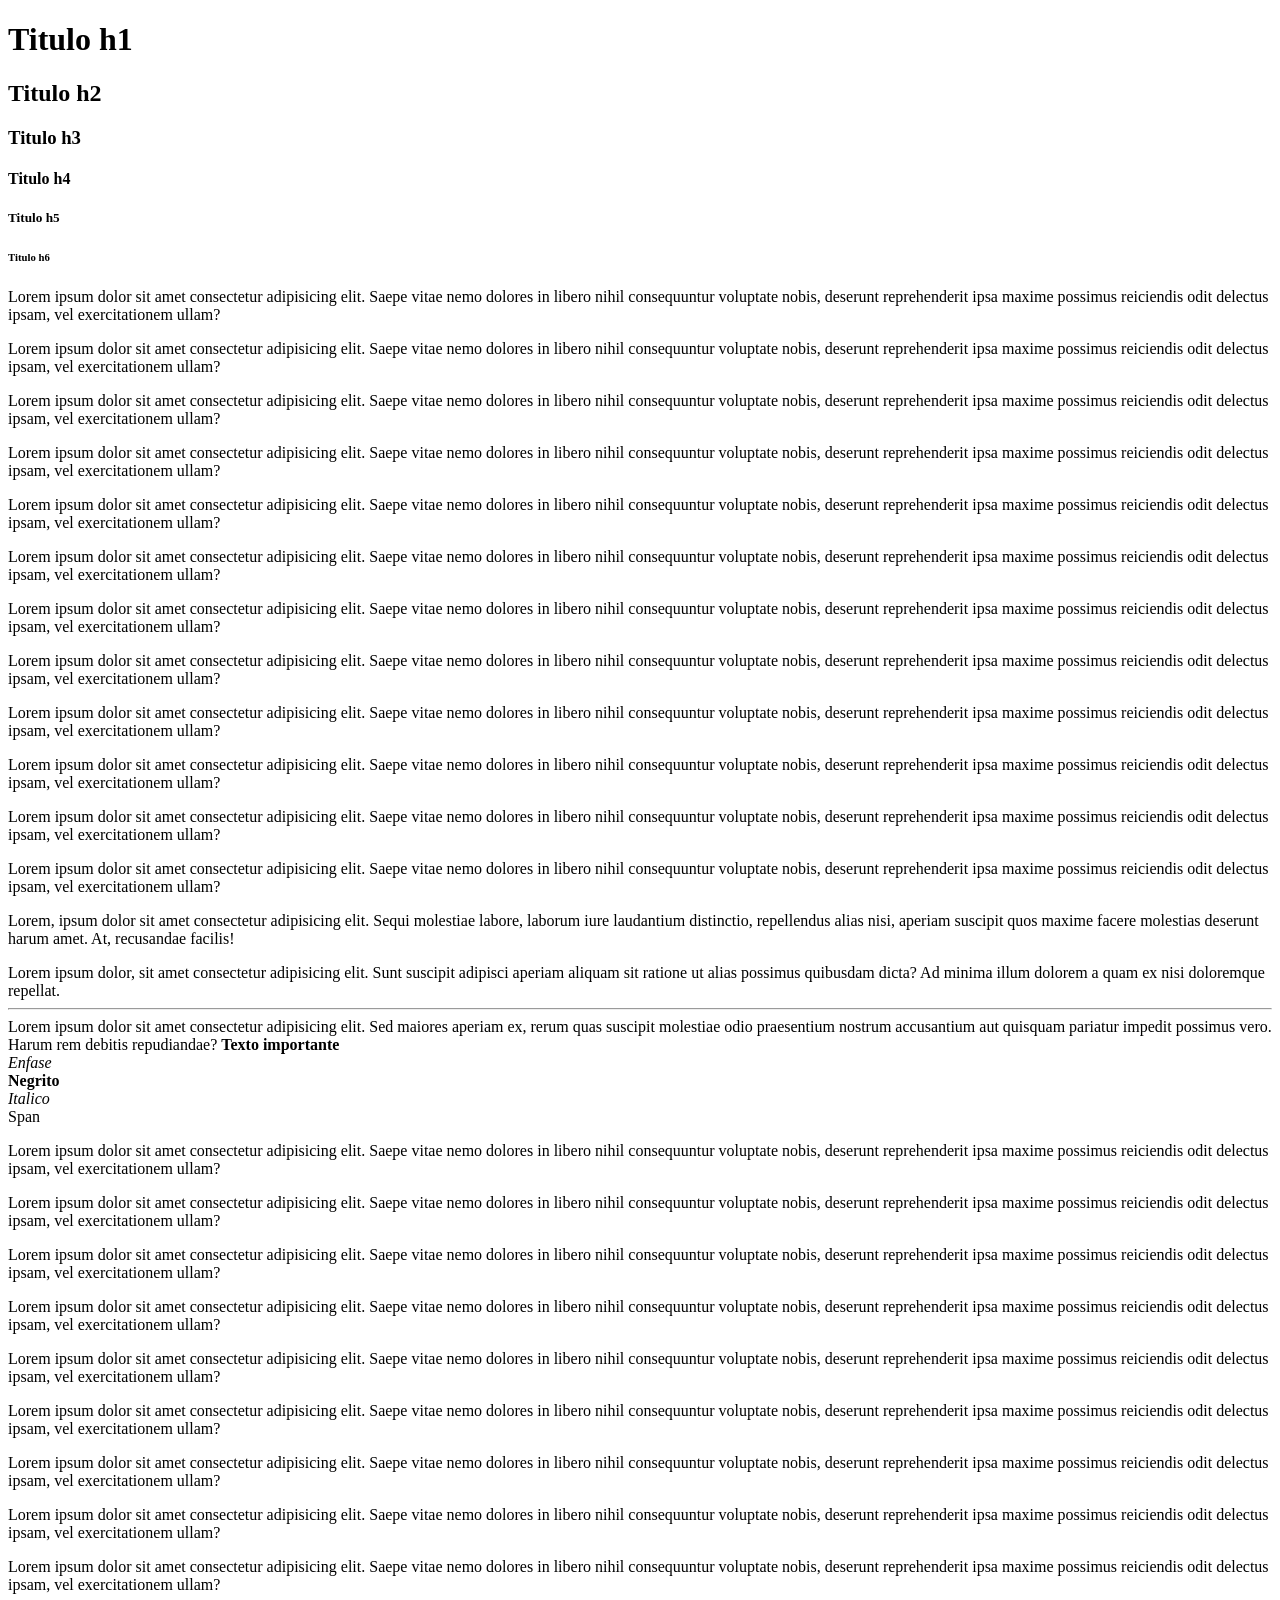
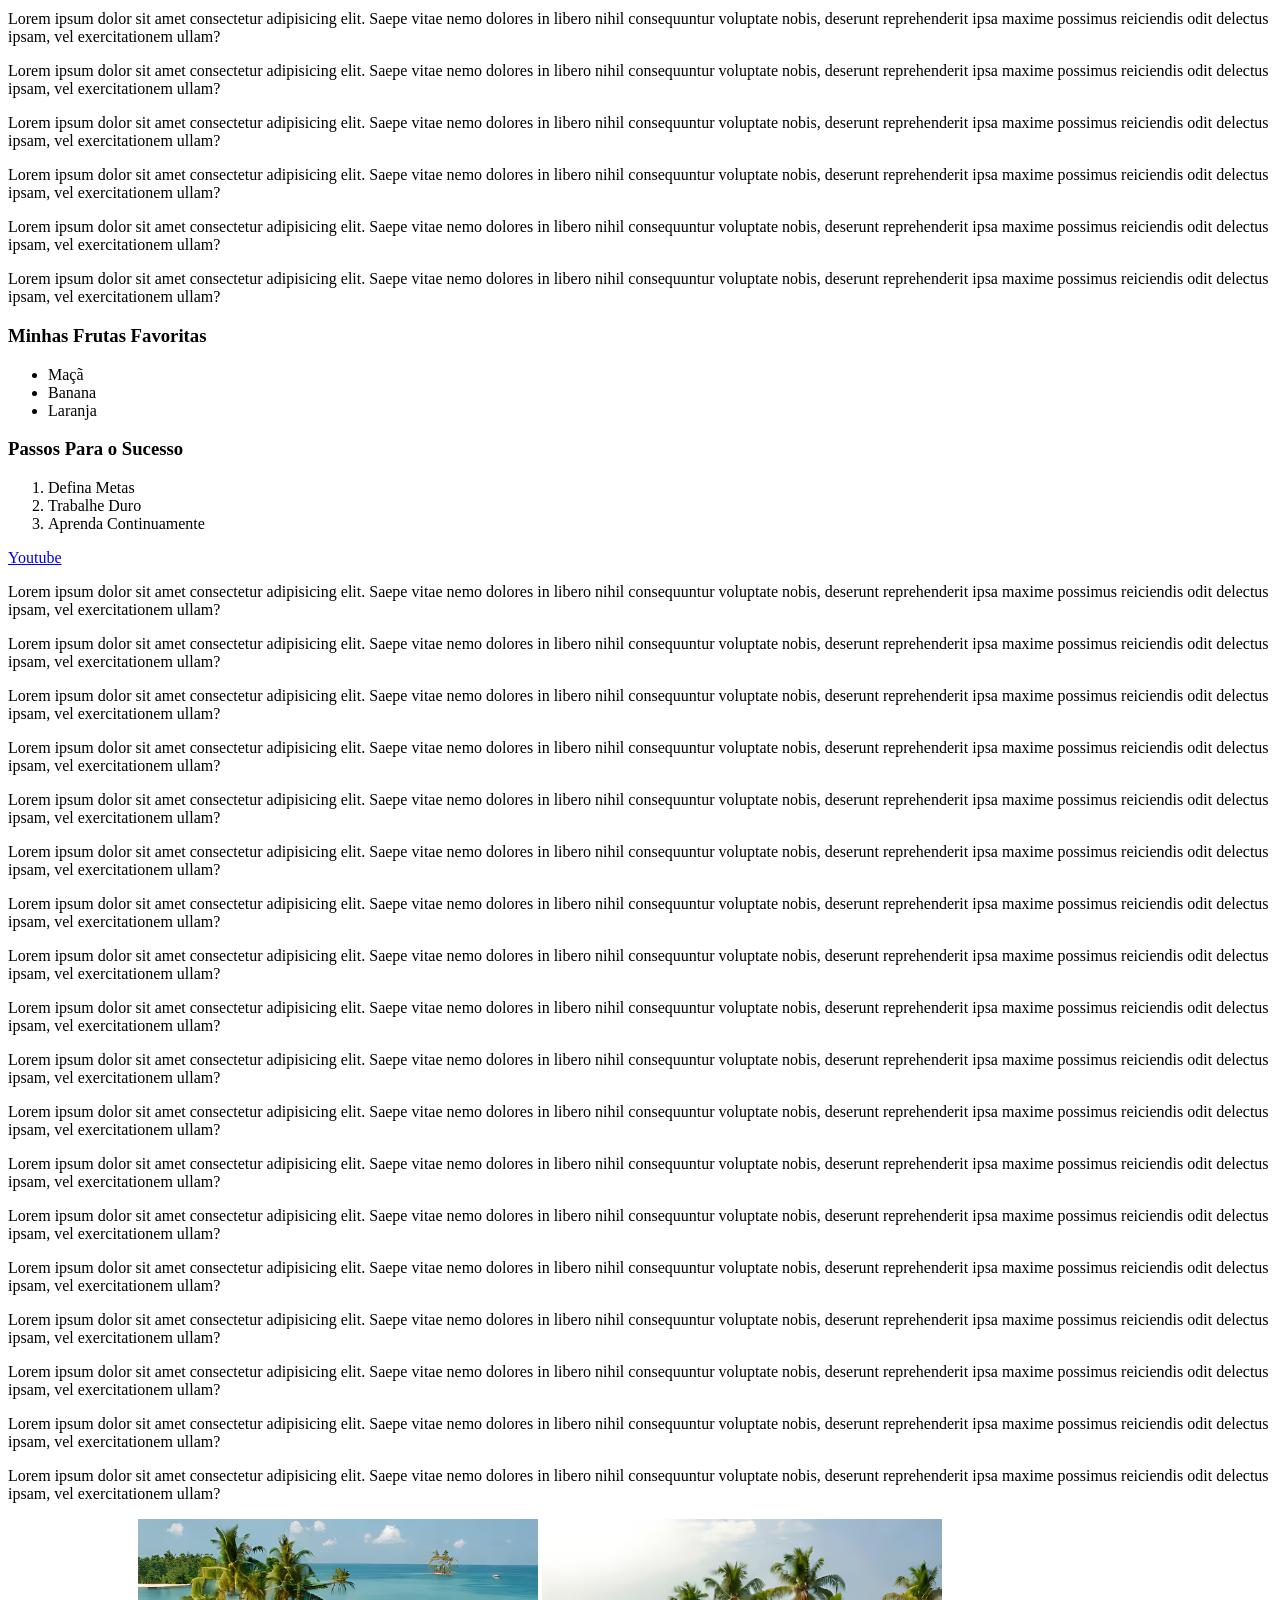
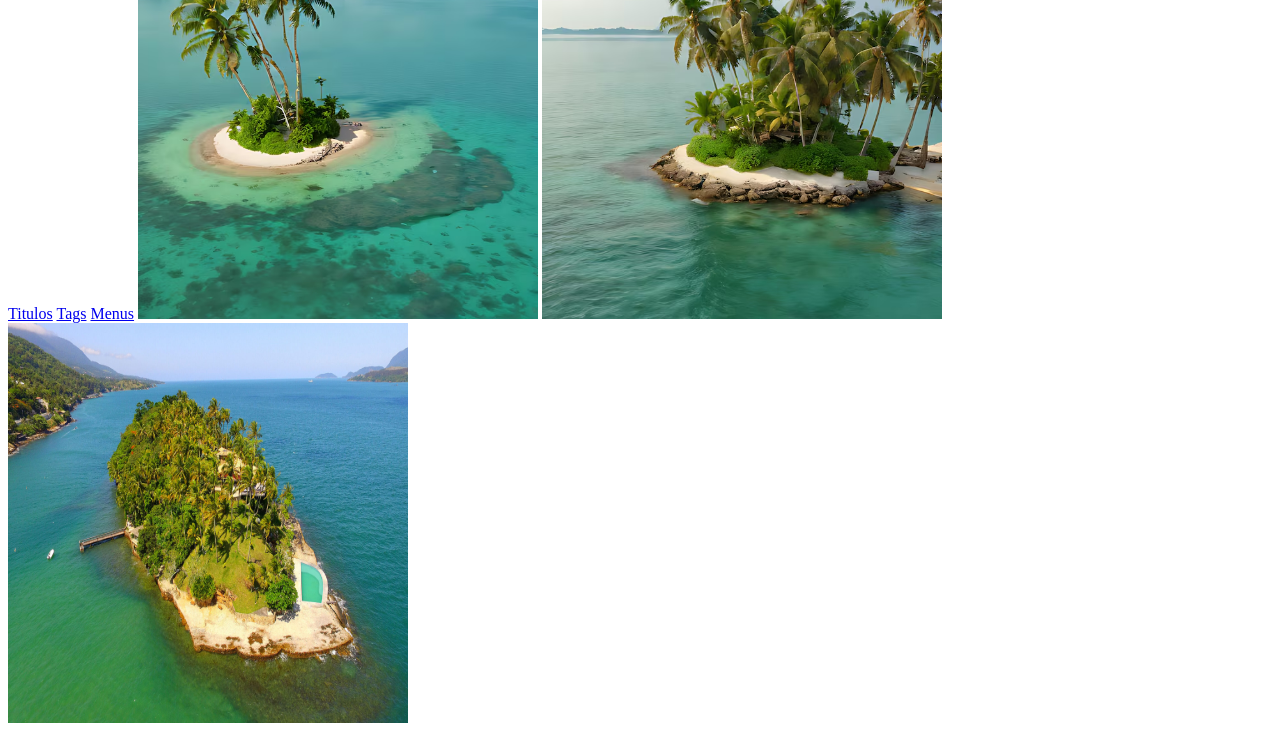
<file: index.html>
<!DOCTYPE html>
<html lang="pt-br">
<head>
    <meta charset="UTF-8">
    <meta name="viewport" content="width=device-width, initial-scale=1.0">
    <title>Aula HTML</title>
</head>
<body>    
    <h1 id="titulo">Titulo h1</h1>
    <h2>Titulo h2</h2>
    <h3>Titulo h3</h3>
    <h4>Titulo h4</h4>
    <h5>Titulo h5</h5>
    <h6>Titulo h6</h6>
    <p>Lorem ipsum dolor sit amet consectetur adipisicing elit. Saepe vitae nemo dolores in libero nihil consequuntur voluptate nobis, deserunt reprehenderit ipsa maxime possimus reiciendis odit delectus ipsam, vel exercitationem ullam?</p>
    <p>Lorem ipsum dolor sit amet consectetur adipisicing elit. Saepe vitae nemo dolores in libero nihil consequuntur voluptate nobis, deserunt reprehenderit ipsa maxime possimus reiciendis odit delectus ipsam, vel exercitationem ullam?</p>
    <p>Lorem ipsum dolor sit amet consectetur adipisicing elit. Saepe vitae nemo dolores in libero nihil consequuntur voluptate nobis, deserunt reprehenderit ipsa maxime possimus reiciendis odit delectus ipsam, vel exercitationem ullam?</p>
    <p>Lorem ipsum dolor sit amet consectetur adipisicing elit. Saepe vitae nemo dolores in libero nihil consequuntur voluptate nobis, deserunt reprehenderit ipsa maxime possimus reiciendis odit delectus ipsam, vel exercitationem ullam?</p>
    <p>Lorem ipsum dolor sit amet consectetur adipisicing elit. Saepe vitae nemo dolores in libero nihil consequuntur voluptate nobis, deserunt reprehenderit ipsa maxime possimus reiciendis odit delectus ipsam, vel exercitationem ullam?</p>
    <p>Lorem ipsum dolor sit amet consectetur adipisicing elit. Saepe vitae nemo dolores in libero nihil consequuntur voluptate nobis, deserunt reprehenderit ipsa maxime possimus reiciendis odit delectus ipsam, vel exercitationem ullam?</p>
    <p>Lorem ipsum dolor sit amet consectetur adipisicing elit. Saepe vitae nemo dolores in libero nihil consequuntur voluptate nobis, deserunt reprehenderit ipsa maxime possimus reiciendis odit delectus ipsam, vel exercitationem ullam?</p>
    <p>Lorem ipsum dolor sit amet consectetur adipisicing elit. Saepe vitae nemo dolores in libero nihil consequuntur voluptate nobis, deserunt reprehenderit ipsa maxime possimus reiciendis odit delectus ipsam, vel exercitationem ullam?</p>
    <p>Lorem ipsum dolor sit amet consectetur adipisicing elit. Saepe vitae nemo dolores in libero nihil consequuntur voluptate nobis, deserunt reprehenderit ipsa maxime possimus reiciendis odit delectus ipsam, vel exercitationem ullam?</p>
    <p>Lorem ipsum dolor sit amet consectetur adipisicing elit. Saepe vitae nemo dolores in libero nihil consequuntur voluptate nobis, deserunt reprehenderit ipsa maxime possimus reiciendis odit delectus ipsam, vel exercitationem ullam?</p>
    <p>Lorem ipsum dolor sit amet consectetur adipisicing elit. Saepe vitae nemo dolores in libero nihil consequuntur voluptate nobis, deserunt reprehenderit ipsa maxime possimus reiciendis odit delectus ipsam, vel exercitationem ullam?</p>    
    <p>Lorem ipsum dolor sit amet consectetur adipisicing elit. Saepe vitae nemo dolores in libero nihil consequuntur voluptate nobis, deserunt reprehenderit ipsa maxime possimus reiciendis odit delectus ipsam, vel exercitationem ullam?</p>
    <p>Lorem, ipsum dolor sit amet consectetur adipisicing elit. Sequi molestiae labore, laborum iure laudantium distinctio, repellendus alias nisi, aperiam suscipit quos maxime facere molestias deserunt harum amet. At, recusandae facilis!</p>
    Lorem ipsum dolor, sit amet consectetur adipisicing elit. Sunt suscipit adipisci aperiam aliquam sit ratione ut alias possimus quibusdam dicta? Ad minima illum dolorem a quam ex nisi doloremque repellat.
    <br>
    <hr>
    Lorem ipsum dolor sit amet consectetur adipisicing elit. Sed maiores aperiam ex, rerum quas suscipit molestiae odio praesentium nostrum accusantium aut quisquam pariatur impedit possimus vero. Harum rem debitis repudiandae?

    <strong id="tag">Texto importante</strong>
    <br>
    <em>Enfase</em>
    <br>
    <b>Negrito</b>
    <br>
    <i>Italico</i>
    <br>
    <span>Span</span>
    <br>
    <p>Lorem ipsum dolor sit amet consectetur adipisicing elit. Saepe vitae nemo dolores in libero nihil consequuntur voluptate nobis, deserunt reprehenderit ipsa maxime possimus reiciendis odit delectus ipsam, vel exercitationem ullam?</p>
    <p>Lorem ipsum dolor sit amet consectetur adipisicing elit. Saepe vitae nemo dolores in libero nihil consequuntur voluptate nobis, deserunt reprehenderit ipsa maxime possimus reiciendis odit delectus ipsam, vel exercitationem ullam?</p>
    <p>Lorem ipsum dolor sit amet consectetur adipisicing elit. Saepe vitae nemo dolores in libero nihil consequuntur voluptate nobis, deserunt reprehenderit ipsa maxime possimus reiciendis odit delectus ipsam, vel exercitationem ullam?</p>
    <p>Lorem ipsum dolor sit amet consectetur adipisicing elit. Saepe vitae nemo dolores in libero nihil consequuntur voluptate nobis, deserunt reprehenderit ipsa maxime possimus reiciendis odit delectus ipsam, vel exercitationem ullam?</p>
    <p>Lorem ipsum dolor sit amet consectetur adipisicing elit. Saepe vitae nemo dolores in libero nihil consequuntur voluptate nobis, deserunt reprehenderit ipsa maxime possimus reiciendis odit delectus ipsam, vel exercitationem ullam?</p>
    <p>Lorem ipsum dolor sit amet consectetur adipisicing elit. Saepe vitae nemo dolores in libero nihil consequuntur voluptate nobis, deserunt reprehenderit ipsa maxime possimus reiciendis odit delectus ipsam, vel exercitationem ullam?</p>
    <p>Lorem ipsum dolor sit amet consectetur adipisicing elit. Saepe vitae nemo dolores in libero nihil consequuntur voluptate nobis, deserunt reprehenderit ipsa maxime possimus reiciendis odit delectus ipsam, vel exercitationem ullam?</p>
    <p>Lorem ipsum dolor sit amet consectetur adipisicing elit. Saepe vitae nemo dolores in libero nihil consequuntur voluptate nobis, deserunt reprehenderit ipsa maxime possimus reiciendis odit delectus ipsam, vel exercitationem ullam?</p>
    <p>Lorem ipsum dolor sit amet consectetur adipisicing elit. Saepe vitae nemo dolores in libero nihil consequuntur voluptate nobis, deserunt reprehenderit ipsa maxime possimus reiciendis odit delectus ipsam, vel exercitationem ullam?</p>
    <p>Lorem ipsum dolor sit amet consectetur adipisicing elit. Saepe vitae nemo dolores in libero nihil consequuntur voluptate nobis, deserunt reprehenderit ipsa maxime possimus reiciendis odit delectus ipsam, vel exercitationem ullam?</p>
    <p>Lorem ipsum dolor sit amet consectetur adipisicing elit. Saepe vitae nemo dolores in libero nihil consequuntur voluptate nobis, deserunt reprehenderit ipsa maxime possimus reiciendis odit delectus ipsam, vel exercitationem ullam?</p>
    <p>Lorem ipsum dolor sit amet consectetur adipisicing elit. Saepe vitae nemo dolores in libero nihil consequuntur voluptate nobis, deserunt reprehenderit ipsa maxime possimus reiciendis odit delectus ipsam, vel exercitationem ullam?</p>
    <p>Lorem ipsum dolor sit amet consectetur adipisicing elit. Saepe vitae nemo dolores in libero nihil consequuntur voluptate nobis, deserunt reprehenderit ipsa maxime possimus reiciendis odit delectus ipsam, vel exercitationem ullam?</p>
    <p>Lorem ipsum dolor sit amet consectetur adipisicing elit. Saepe vitae nemo dolores in libero nihil consequuntur voluptate nobis, deserunt reprehenderit ipsa maxime possimus reiciendis odit delectus ipsam, vel exercitationem ullam?</p>
    <p>Lorem ipsum dolor sit amet consectetur adipisicing elit. Saepe vitae nemo dolores in libero nihil consequuntur voluptate nobis, deserunt reprehenderit ipsa maxime possimus reiciendis odit delectus ipsam, vel exercitationem ullam?</p>
    
    <h3 id="menu">Minhas Frutas Favoritas</h3>
    <ul>
        <li>Maçã</li>
        <li>Banana</li>
        <li>Laranja</li>
    </ul>
    <h3>Passos Para o Sucesso</h3>
    <ol>
        <li>Defina Metas</li>
        <li>Trabalhe Duro</li>
        <li>Aprenda Continuamente</li>
    </ol>

    <a href="https://www.youtube.com/">Youtube</a>
    <p>Lorem ipsum dolor sit amet consectetur adipisicing elit. Saepe vitae nemo dolores in libero nihil consequuntur voluptate nobis, deserunt reprehenderit ipsa maxime possimus reiciendis odit delectus ipsam, vel exercitationem ullam?</p>
    <p>Lorem ipsum dolor sit amet consectetur adipisicing elit. Saepe vitae nemo dolores in libero nihil consequuntur voluptate nobis, deserunt reprehenderit ipsa maxime possimus reiciendis odit delectus ipsam, vel exercitationem ullam?</p>
    <p>Lorem ipsum dolor sit amet consectetur adipisicing elit. Saepe vitae nemo dolores in libero nihil consequuntur voluptate nobis, deserunt reprehenderit ipsa maxime possimus reiciendis odit delectus ipsam, vel exercitationem ullam?</p>
    <p>Lorem ipsum dolor sit amet consectetur adipisicing elit. Saepe vitae nemo dolores in libero nihil consequuntur voluptate nobis, deserunt reprehenderit ipsa maxime possimus reiciendis odit delectus ipsam, vel exercitationem ullam?</p>
    <p>Lorem ipsum dolor sit amet consectetur adipisicing elit. Saepe vitae nemo dolores in libero nihil consequuntur voluptate nobis, deserunt reprehenderit ipsa maxime possimus reiciendis odit delectus ipsam, vel exercitationem ullam?</p>
    <p>Lorem ipsum dolor sit amet consectetur adipisicing elit. Saepe vitae nemo dolores in libero nihil consequuntur voluptate nobis, deserunt reprehenderit ipsa maxime possimus reiciendis odit delectus ipsam, vel exercitationem ullam?</p>
    <p>Lorem ipsum dolor sit amet consectetur adipisicing elit. Saepe vitae nemo dolores in libero nihil consequuntur voluptate nobis, deserunt reprehenderit ipsa maxime possimus reiciendis odit delectus ipsam, vel exercitationem ullam?</p>
    <p>Lorem ipsum dolor sit amet consectetur adipisicing elit. Saepe vitae nemo dolores in libero nihil consequuntur voluptate nobis, deserunt reprehenderit ipsa maxime possimus reiciendis odit delectus ipsam, vel exercitationem ullam?</p>
    <p>Lorem ipsum dolor sit amet consectetur adipisicing elit. Saepe vitae nemo dolores in libero nihil consequuntur voluptate nobis, deserunt reprehenderit ipsa maxime possimus reiciendis odit delectus ipsam, vel exercitationem ullam?</p>
    <p>Lorem ipsum dolor sit amet consectetur adipisicing elit. Saepe vitae nemo dolores in libero nihil consequuntur voluptate nobis, deserunt reprehenderit ipsa maxime possimus reiciendis odit delectus ipsam, vel exercitationem ullam?</p>
    <p>Lorem ipsum dolor sit amet consectetur adipisicing elit. Saepe vitae nemo dolores in libero nihil consequuntur voluptate nobis, deserunt reprehenderit ipsa maxime possimus reiciendis odit delectus ipsam, vel exercitationem ullam?</p>
    <p>Lorem ipsum dolor sit amet consectetur adipisicing elit. Saepe vitae nemo dolores in libero nihil consequuntur voluptate nobis, deserunt reprehenderit ipsa maxime possimus reiciendis odit delectus ipsam, vel exercitationem ullam?</p>
    <p>Lorem ipsum dolor sit amet consectetur adipisicing elit. Saepe vitae nemo dolores in libero nihil consequuntur voluptate nobis, deserunt reprehenderit ipsa maxime possimus reiciendis odit delectus ipsam, vel exercitationem ullam?</p>
    <p>Lorem ipsum dolor sit amet consectetur adipisicing elit. Saepe vitae nemo dolores in libero nihil consequuntur voluptate nobis, deserunt reprehenderit ipsa maxime possimus reiciendis odit delectus ipsam, vel exercitationem ullam?</p>
    <p>Lorem ipsum dolor sit amet consectetur adipisicing elit. Saepe vitae nemo dolores in libero nihil consequuntur voluptate nobis, deserunt reprehenderit ipsa maxime possimus reiciendis odit delectus ipsam, vel exercitationem ullam?</p>
    <p>Lorem ipsum dolor sit amet consectetur adipisicing elit. Saepe vitae nemo dolores in libero nihil consequuntur voluptate nobis, deserunt reprehenderit ipsa maxime possimus reiciendis odit delectus ipsam, vel exercitationem ullam?</p>
    <p>Lorem ipsum dolor sit amet consectetur adipisicing elit. Saepe vitae nemo dolores in libero nihil consequuntur voluptate nobis, deserunt reprehenderit ipsa maxime possimus reiciendis odit delectus ipsam, vel exercitationem ullam?</p>
    <p>Lorem ipsum dolor sit amet consectetur adipisicing elit. Saepe vitae nemo dolores in libero nihil consequuntur voluptate nobis, deserunt reprehenderit ipsa maxime possimus reiciendis odit delectus ipsam, vel exercitationem ullam?</p>
    
    <a href="#titulo">Titulos</a>   
    <a href="#tag">Tags</a>
    <a href="#menu">Menus</a>


    <img src="./img/ilha01.avif" alt="" width="400px" height="400px">
    <img src="./img/ilha02.avif" alt="" width="400px" height="400px">
    <img src="./img/ilha03.jpg"  alt="" width="400px" height="400px">


</html>
</file>
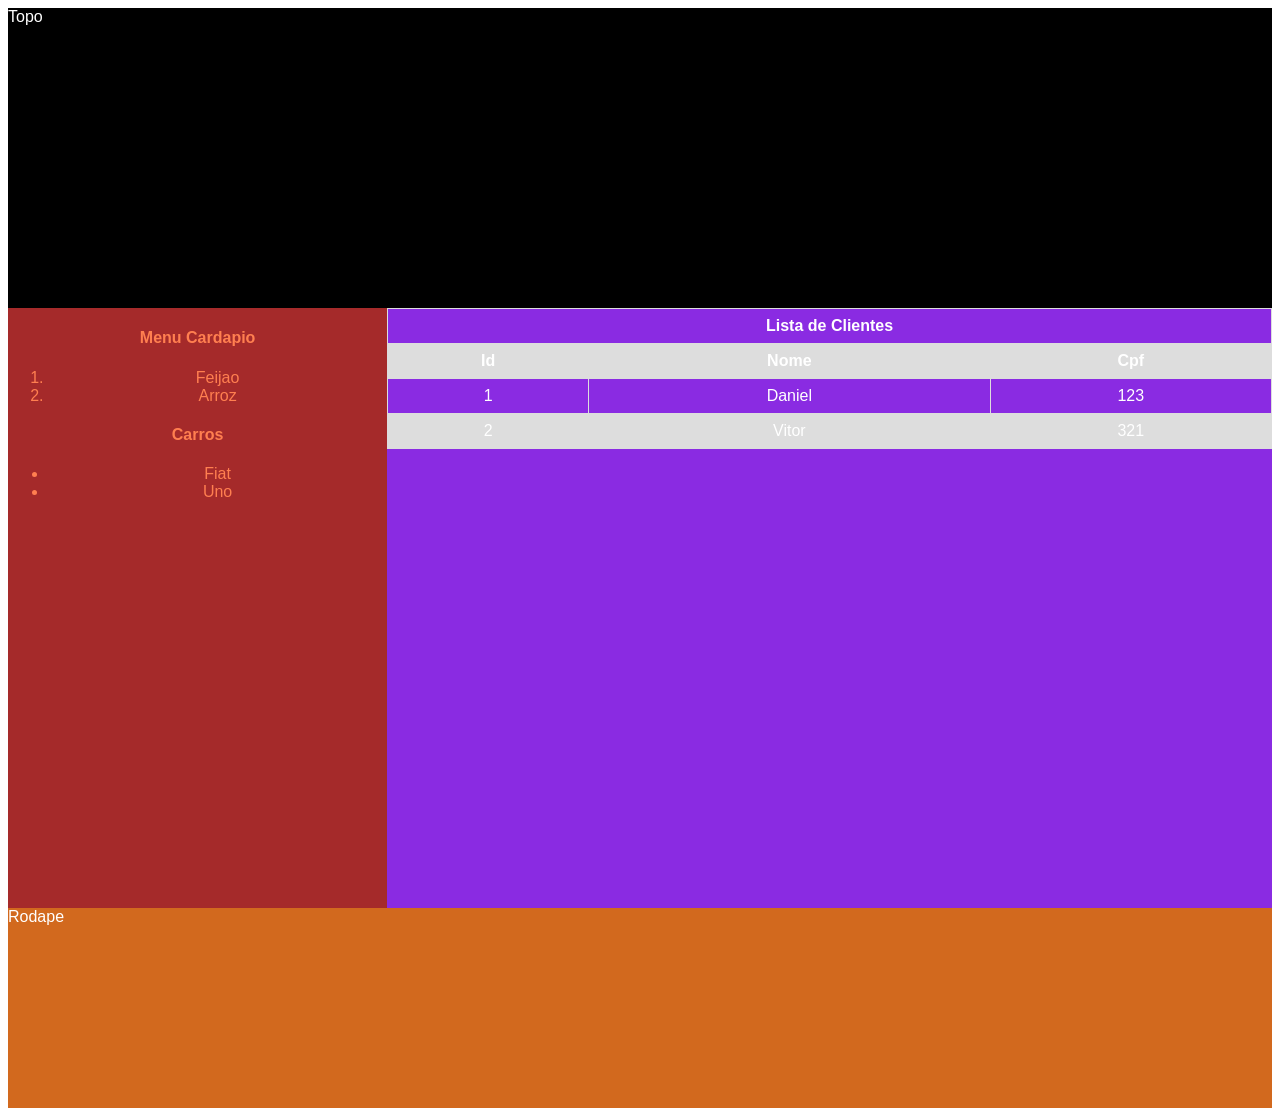
<file: auladiv.html>
<!DOCTYPE html>
<html lang="pt-br">
<head>
    <meta charset="UTF-8">
    <meta name="viewport" content="width=device-width, initial-scale=1.0">
    <title>Document</title>
    <link rel="stylesheet" href="./css/div.css">
</head>
<body>
    <div id="topo">Topo</div>
    <div id="corpo">
        <div id="menu">
            <div class="menus">
                <h4>Menu Cardapio</h4>
                <ol>
                    <li>Feijao</li>
                    <li>Arroz</li>
                </ol>
                <h4>Carros</h4>
                <ul>
                    <li>Fiat</li>
                    <li>Uno</li>
                </ul>
            </div>            
        </div>
        <div id="conteudo">
            <div class="tabela">
                <table>
                    <tr>
                        <th colspan="3">Lista de Clientes</th>
                    </tr>
                    <tr>
                        <th>Id</th>
                        <th>Nome</th>
                        <th>Cpf</th>
                    </tr>
                    <tr>
                        <td>1</td>
                        <td>Daniel</td>
                        <td>123</td>
                    </tr>
                    <tr>
                        <td>2</td>
                        <td>Vitor</td>
                        <td>321</td>
                    </tr>
                </table>
            </div>
        </div>
    </div>
    <div id="rodape">Rodape</div>
</body>
</html>
</file>
<file: css/div.css>
#topo{
    background-color: black;
    color: white;
    width: 100%;
    height: 300px;    
    font-family: Verdana, Geneva, Tahoma, sans-serif;
}
#corpo{
    background-color: blue;
    color: white;
    width: 100%;
    height: 600px;
    font-family: Verdana, Geneva, Tahoma, sans-serif;
}
#menu{
    background-color: brown;
    color: white;
    width: 30%;
    height: 600px;
    font-family: Verdana, Geneva, Tahoma, sans-serif;
    float: left;
}
#conteudo{
    background-color: blueviolet;
    color: white;
    width: 70%;
    height: 600px;
    font-family: Verdana, Geneva, Tahoma, sans-serif;
    float: left;
}
#rodape{
    background-color: chocolate;
    color: white;
    width: 100%;
    height: 200px;
    font-family: Verdana, Geneva, Tahoma, sans-serif;
    clear: both;
}

.menus{
    font-family: 'Gill Sans', 'Gill Sans MT', Calibri, 'Trebuchet MS', sans-serif;
    color: coral;
    text-align: center;    
}
table{
    font-family: Arial, Helvetica, sans-serif;
    border-collapse: collapse;
    width: 100%;
}
td, th{
    border: 1px solid #dddddd;
    text-align: center;
    padding: 8px;
}
tr:nth-child(even){
    background-color: #dddddd;
}
</file>
